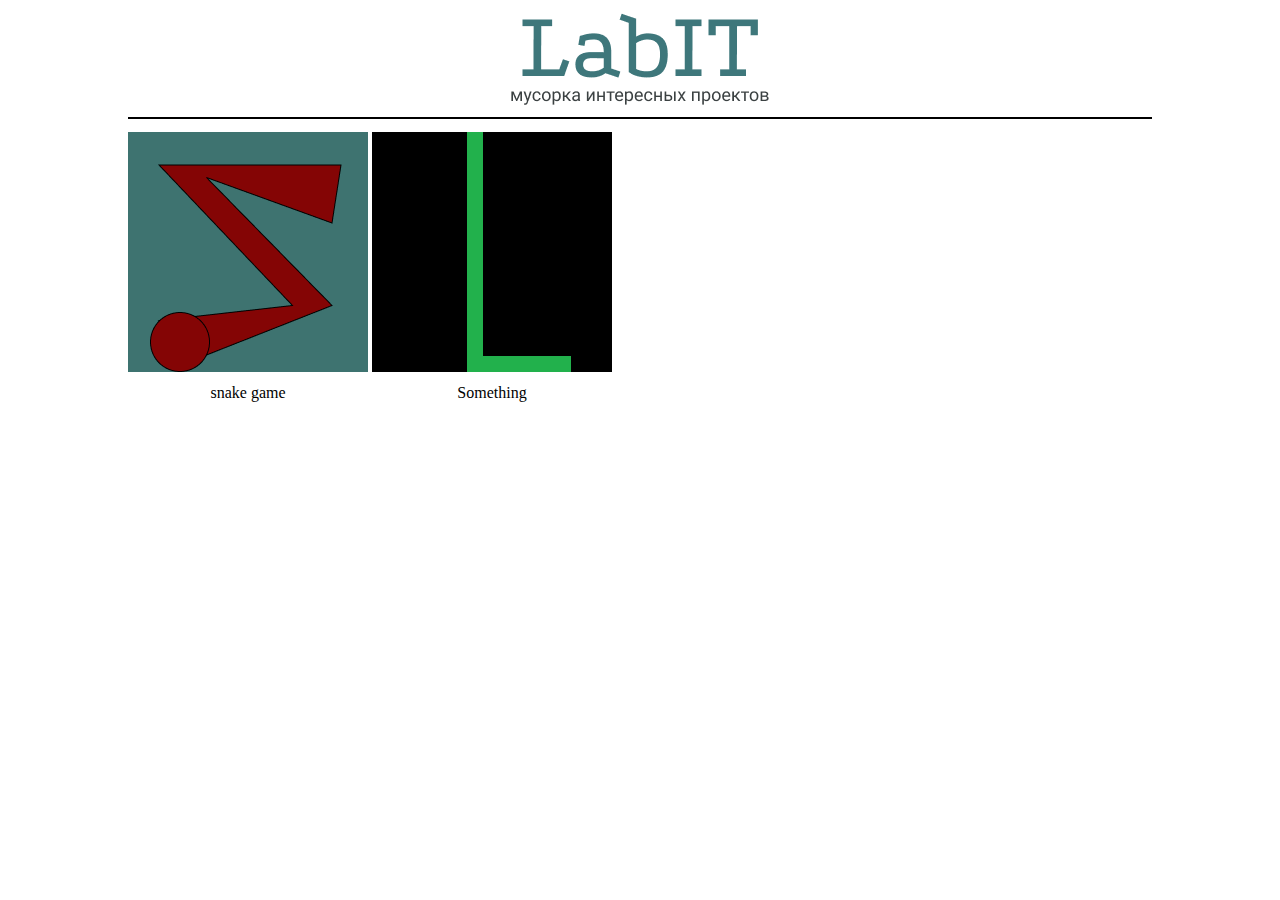
<file: index.html>
<!DOCTYPE html>
<html lang="en">
<head>
    <meta charset="UTF-8">
    <meta name="viewport" content="width=device-width, initial-scale=1.0">
    <title>LabIT</title>
    <link rel="stylesheet" href="css/main.css">
    <link rel="shortcut icon" href="img/iconfinder_vessel_1785190.ico" type="image/x-icon">
</head>
<body>
    <header>
        <div class="logo">
            <a href="index.html">
                <img src="img/logo.png" alt="logo">
                <img src="img/мусорка интересных проектов.png" alt="">
            </a>
        </div>
        <div class="line"></div>
    </header>
    <div class="content">
        <div class="content_block">
            <div class="content_icon">
                <a href="snake.html">
                    <img src="img/Group 1.png" alt="">
                </a>
            </div>
            <div class="content_title">
                <a href="snake.html">snake game</a>
            </div>
        </div>
        <div class="content_block">
            <div class="content_icon">
                <a href="snake.html">
                    <img src="img/shake.png" alt="">
                </a>
            </div>
            <div class="content_title">
                <a href="snake.html">Something</a>
            </div>
        </div>
    </div>
</body>
</html>
</file>
<file: css/main.css>
body {
    margin: 0;
}

a {
    text-decoration: none;
    color: black;
}

header .logo img {
    display: block;
    margin: 0 auto;
    margin-top: 1%;
    margin-bottom: 1%;
}

.content {
    margin: 0 auto;
    margin-left: 10%;
    margin-right: 10%;
}

.content>.content_block>.content_icon {
    height: 240px;
    background-color: blanchedalmond;
}

.content>.content_block>.content_title {
    margin-top: 5%;
    text-align: center;
}

.content>.content_block {
    width: 240px;
    display: inline-block;
}

.line {
    border: solid black 1px;
    background-color: black;
    margin-left: 10%;
    margin-right: 10%;
    margin-bottom: 1%;
}

canvas {
    display: block;
    margin: 0 auto;
    border: solid black 1px;
}
</file>
